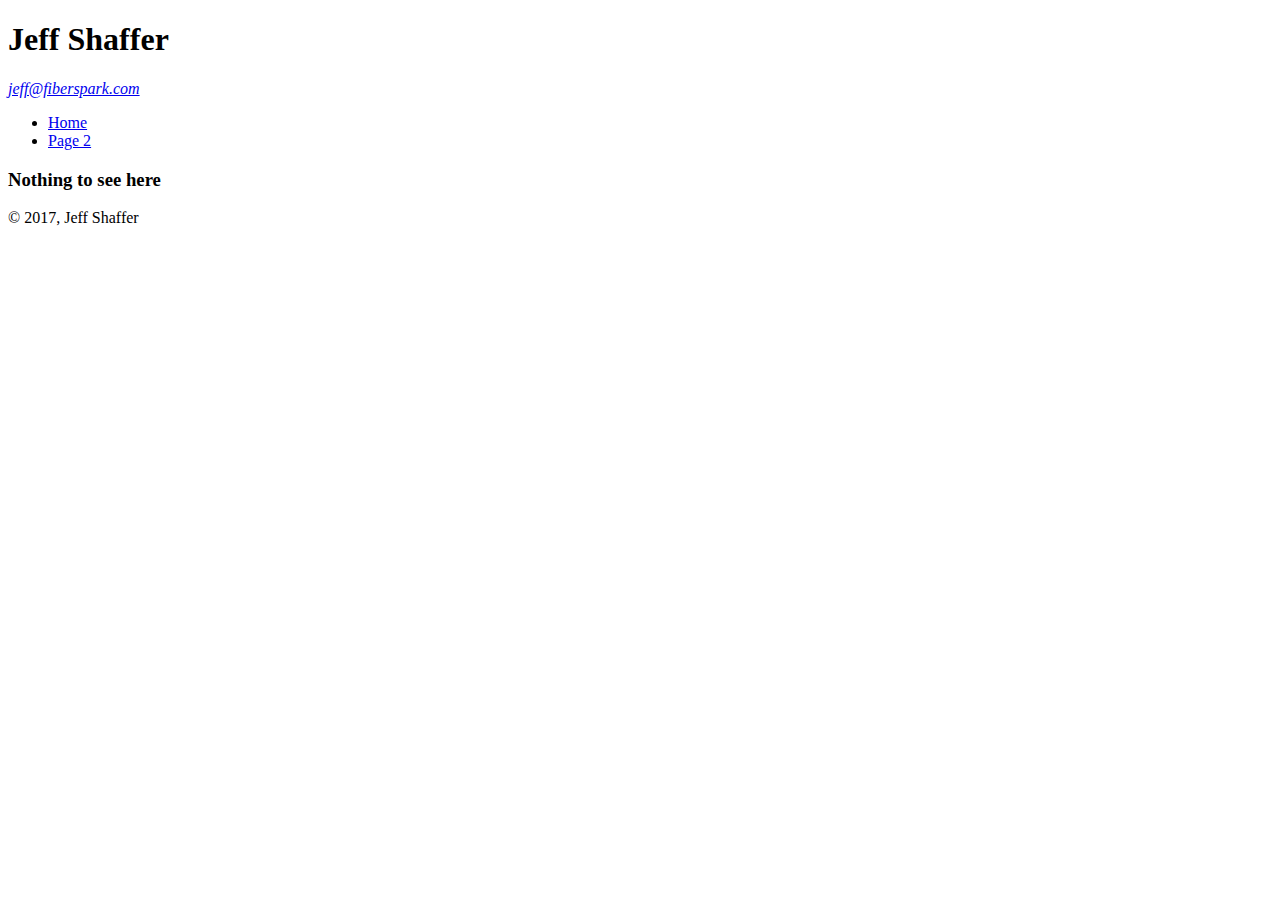
<file: tiffany2.html>
<!DOCTYPE html>
<html>

    <head>
        <meta http-equiv=“Content-Type” content=“text/html; charset=UTF-8"/>
        <link rel=“stylesheet” type=“text/css” href=“css/main.css” />
        <title>Jeff’s Webpage</title>
    </head>

    <body>
        <div id=“contents”>
            <div id = “headblock”>
                <h1>Jeff Shaffer</h1>
                <address>
                    <a href=“mailto:jeff@fiberspark.com”>jeff@fiberspark.com</a>
                </address>
                <div>
                    <ul id=“navBar”>
                        <li>
                            <a href=“index.html”>Home</a>
                        </li>
                        <li id = “selected”>
                            <a href=“page2.html”>Page 2</a>
                        </li>
                    </ul>
                </div>    
            </div>

            <div id = “page2”>

            <h3>Nothing to see here</h3>


                <div id = “clearer”></div>
            </div>

            <p id = “footer”>&copy; 2017, Jeff Shaffer</p>

        </div>    
    </body>
</html>
</file>
